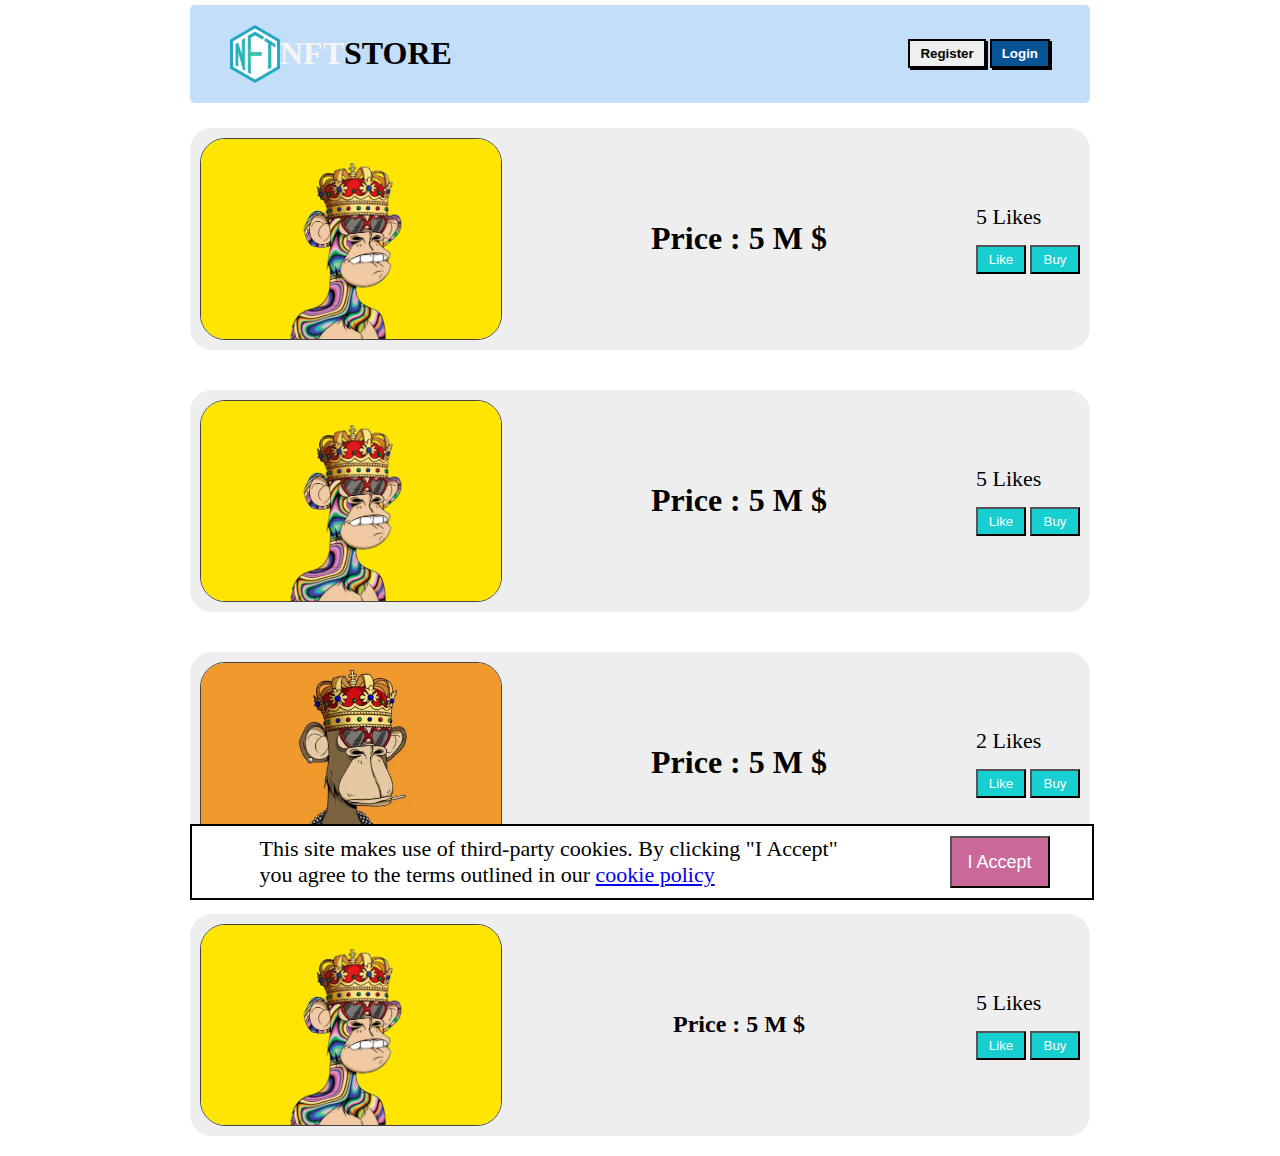
<file: belt_demo/index.html>
<!DOCTYPE html>
<html lang="en">

<head>
    <meta charset="UTF-8">
    <meta http-equiv="X-UA-Compatible" content="IE=edge">
    <meta name="viewport" content="width=device-width, initial-scale=1.0">
    <title>NFT STORE</title>
    <link rel="stylesheet" href="style.css">
</head>

<body>
    <div id="container">
        <!-- the navbar starts here -->
        <div id="nav">
            <div id="logo-title">
                <img src="images\nft-logo.png" alt="NFT logo">
                <h1><span>NFT</span>STORE</h1>
            </div>
            <div class="auth">
                <button class="btn" onclick="signIn(this)">Register</button>
                <button class="btn" onclick="signIn(this)" id="login">Login</button>
            </div>

        </div>

        <!-- main content starts here -->
        <div id="main-content">

            <div class="nft-card">
                <img src="images\1.jpg" alt="King ape NFT">
                <h1>Price : 5 M $</h1>
                <div class="actions">
                    <p>5 Likes</p>
                    <div class="action-button">
                        <button>Like</button>
                        <button onclick="hide(this)">Buy</button>
                    </div>
                </div>
            </div>

            <div class="nft-card">
                <img src="images\1.jpg" alt="King ape NFT">
                <h1>Price : 5 M $</h1>
                <div class="actions">
                    <p>5 Likes</p>
                    <div class="action-button">
                        <button>Like</button>
                        <button>Buy</button>
                    </div>
                </div>
            </div>

            <div class="nft-card">
                <img src="images\2.jpg" alt="King ape NFT" onmouseover="changeImage(this)" onmouseout="changeImage2(this)">
                <h1>Price : 5 M $</h1>
                <div class="actions">
                    <p><span id="likesNum">2 </span>Likes</p>
                    <div class="action-button">
                        <button onclick="like('likesNum')">Like</button>
                        <button>Buy</button>
                    </div>
                </div>
            </div>

            <div class="nft-card">
                <img src="images\1.jpg" alt="King ape NFT">
                <h2>Price : 5 M $</h2>
                <div class="actions">
                    <p>5 Likes</p>
                    <div class="action-button">
                        <button>Like</button>
                        <button>Buy</button>
                    </div>
                </div>
            </div>

        </div>


        <div id="popup">
            <p>This site makes use of third-party cookies. By clicking "I Accept" you agree to the terms outlined in our
                <a href="#">cookie policy</a></p>
            <button onclick="hideCookie('popup')">I Accept</button>
        </div>

    </div>
    <script src="index.js"></script>
</body>

</html>
</file>
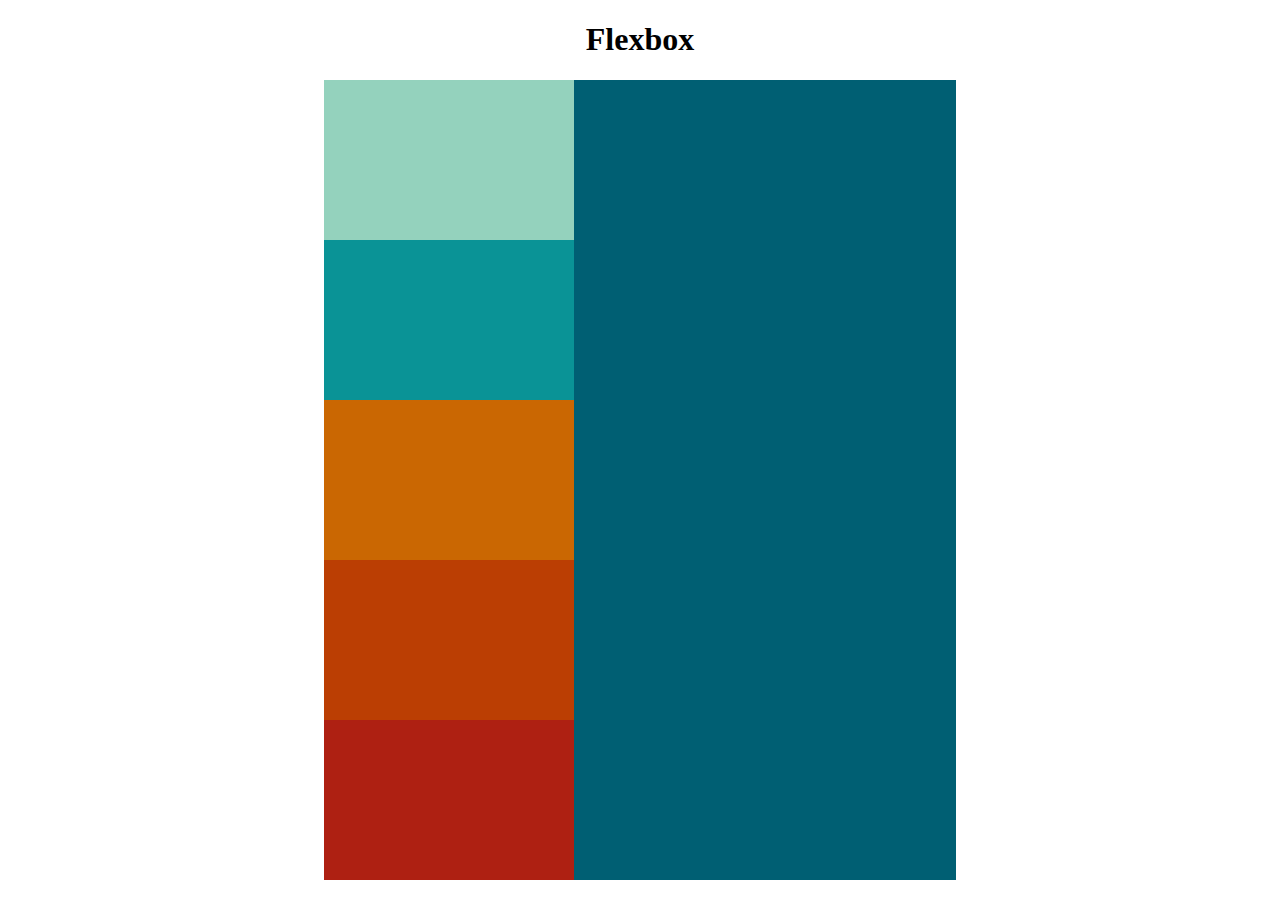
<file: W2D2_CSS_Flexbox/index.html>
<!DOCTYPE html>
<html lang="en">
<head>
    <meta charset="UTF-8">
    <meta http-equiv="X-UA-Compatible" content="IE=edge">
    <meta name="viewport" content="width=
    , initial-scale=1.0">
    <title>Document</title>
    <link rel="stylesheet" href="app.css">
</head>
<body>
    <h1>Flexbox</h1>
    <div id="container">
        <div style="background-color: #94d2bd"></div>
        <div style="background-color: #0a9396"></div>
        <div style="background-color: #ca6702"></div>
        <div style="background-color: #bb3e03"></div>
        <div style="background-color: #ae2012"></div>
    </div>
</body>
</html>
</file>
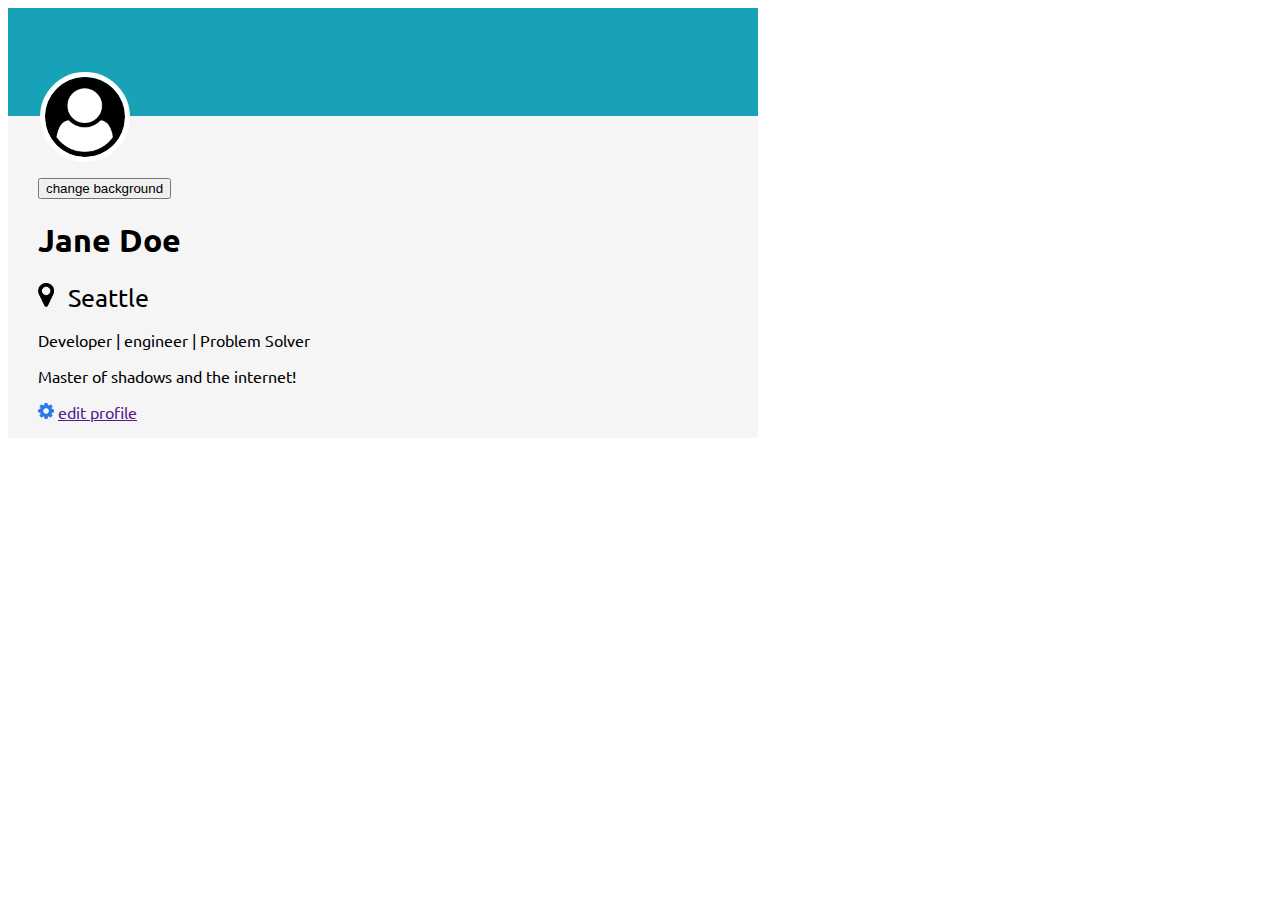
<file: W3D2_DOM/user-card(JS Edition)/index.html>
<!DOCTYPE html>
<html lang="en">

<head>
    <meta charset="UTF-8">
    <meta http-equiv="X-UA-Compatible" content="IE=edge">
    <meta name="viewport" content="width=device-width, initial-scale=1.0">
    <link rel="stylesheet" href="style.css">
    <!-- Google font 'Ubuntu' -->
    <link rel="preconnect" href="https://fonts.googleapis.com">
    <link rel="preconnect" href="https://fonts.gstatic.com" crossorigin>
    <link href="https://fonts.googleapis.com/css2?family=Roboto:wght@300&family=Ubuntu:wght@300;400&display=swap"
        rel="stylesheet">
    <title>User Card</title>
</head>

<body>
    <div class="container">
        <div class="top-side">
        </div>
        <div class="profile-img">
            <img src="user-card-icons/icons/user-circle.png" alt="user profile image" id="user-img">
        </div>
        <div class="bottom-side">
            <div class="info-bloc">


                <button onclick="changeBg(this)">change background</button>





                <h1>Jane Doe</h1>
                <img src="user-card-icons/icons/map-marker.png" alt="map marker icon">
                <p>Seattle</p>

                <p>Developer | engineer | Problem Solver</p>

                <p onmouseover="zoom(this)" onmouseout="out(this)" >Master of shadows and the internet!</p>

                <div class="edit">
                    <img src="user-card-icons/icons/gear.png" alt="gear icon">
                    <a href="">edit profile</a>
                </div>
            </div>
        </div>
    </div>


    <script src="app.js"></script>
</body>

</html>
</file>
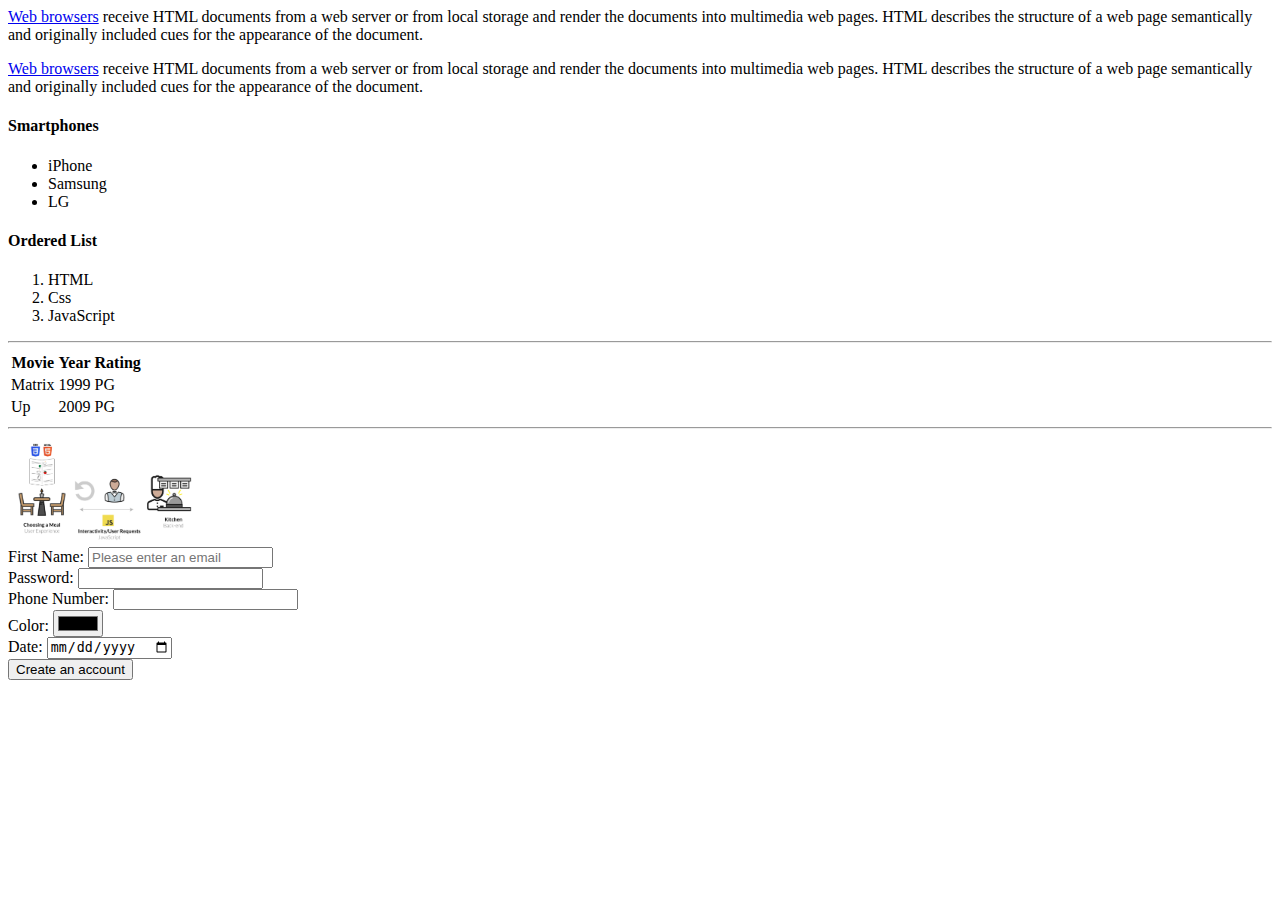
<file: W1D2_HTML/demo.html>
<html>

<head>
    <title>HTML intro</title>
</head>

<body>

    <p> <a href="about.html">Web browsers</a> receive HTML documents from a web server or from local storage and render
        the documents into multimedia web pages. HTML describes the structure of a web page semantically and originally
        included cues for the appearance of the document.</p>
    <p> <a href="about.html">Web browsers</a> receive HTML documents from a web server or from local storage and render
        the documents into multimedia web pages. HTML describes the structure of a web page semantically and originally
        included cues for the appearance of the document.</p>

    <!-- Lists -->

    <!-- unordered list <ul></ul> -->
    <h4>Smartphones</h4>
    <ul>
        <li>iPhone</li>
        <li>Samsung</li>
        <li>LG</li>
    </ul>

    <!-- ordered list <ol></ol> -->
    <h4>Ordered List</h4>

    <ol>
        <li>HTML</li>
        <li>Css</li>
        <li>JavaScript</li>
    </ol>

    <!-- horizontal rule <hr> -->
    <hr>

    <!-- Table -->
    <table>
        <!-- table head -->
        <thead>
            <th>Movie</th>
            <th>Year</th>
            <th>Rating</th>
        </thead>

        <!-- table body -->
        <tbody>
            <tr>
                <td>Matrix</td>
                <td>1999</td>
                <td>PG</td>
            </tr>
            <tr>
                <td>Up</td>
                <td>2009</td>
                <td>PG</td>
            </tr>
        </tbody>
    </table>

    <hr>

    <!-- image is a self closing tag -->
    <img src="overiew_front_back.PNG" width="200px" alt="">

    <!-- The next element is a form -->
    <form>
        <div>
            <label>First Name:</label>
            <input type="text" placeholder="Please enter an email">
        </div>

        <div>
            <label>Password:</label>
            <input type="password">
        </div>

        <div>

            <label>Phone Number:</label>
            <input type="number">
        </div>

        <div>
            <label>Color:</label>
            <input type="color">
        </div>

        <div>
            <label>Date:</label>
            <input type="date">
        </div>

        <button>Create an account</button>

    </form>

</body>

</html>
</file>
<file: W2D2_CSS_Flexbox/app.css>
h1 {
    text-align: center;
    /* vertical-align: middle; */
}

#container {
    background-color: #005f73;
    width: 50%;
    height: 800px;
    margin: 0 auto;
    /* border: 5px solid #005f73; */
    display: flex;
    flex-direction: column;
    justify-content: space-around;
    /* flex-wrap: wrap-reverse; */
    /* justify-content: space-around; */
    /* align-items: center; */
    /* flex-wrap: wrap; */
    align-content: flex-end;
}

#container div {
    width: 250px;
    height: 250px;
}
</file>
<file: W3D2_DOM/user-card(JS Edition)/style.css>
.container {
    display: flex;
    flex-direction: column;
    height: 430px;
    width: 750px;
    font-family: 'Ubuntu', sans-serif;
    background-color: black;

}

.top-side {
    background-color: #17A2B8;
    flex: 1;
}

.profile-img {
    position: absolute;
    margin: 30px;
    margin-left: 2em;
    margin-top: 4em;
}

#user-img {
    width: 5em;
    height: auto;
    border-radius: 50%;
    border: 5px solid white;
}

.bottom-side {
    background-color: whitesmoke;
    flex: 3;
}

.bottom-side img {
    width: 16px;
    height: auto;
}

.info-bloc {
    margin-top: 60px;
    margin-left: 30px;
}

p:first-of-type {
    font-size: 25px;
    margin-left: 10px;
    display: inline;
}
</file>
<file: belt_demo/style.css>
/* Universal Styles to reset everything */
* {
    margin: 0;
    padding: 0;
}

/* container styling */
#container {
    width: 900px;
    margin: 0 auto;
}

/* navbar styling */
#nav{
    display: flex;
    justify-content: space-between;
    align-items: center;
    background-color: #C3DEF8;
    padding: 20px 40px;
    border-radius: 5px;
    margin: 5px 0;


}

#logo-title{
    display: flex;
    align-items: center;
}

#nav #logo-title img {
    width: 50px;
}

#nav span{
    color: whitesmoke;
}

.btn {
    padding: 5px 10px;
    border: 2px solid black;
    box-shadow: 2px 2px black;
    font-weight: 900;
}

.auth :nth-child(2){
    background-color: #085394;
    font-weight: bold;
    color: white;
}

/* main content styling */

#main-content {
    display: flex;
    flex-direction: column;
}

.nft-card {
    display: flex;
    justify-content: space-between;
    align-items: center;

    border-radius: 22px;
    background-color: #EEEEEE;
    margin: 20px 0;
    padding: 10px;
}

.nft-card > img{
    height: 200px;
    width: 300px;
    border-radius: 25px;
    border: 1px solid rgb(70, 66, 66);
}

.actions{
    display: flex;
    flex-direction: column;
    
}

.actions p{
    font-size: 22px;
    font-family:'Segoe UI';
    margin-bottom: 15px;
}

.action-button button{
    background-color: #17cfd1;
    color: white;
    padding: 5px;
    width: 50px;
}

/*Cookie Popup Style*/
#popup {
    display: flex;
    justify-content: space-around;
    background-color: #FFFFFF;
    border: 2px solid black;
    padding: 10px;
    bottom: 0px;
    position: fixed;
    width: 880px;
    
}

#popup p {
    font-size: 22px;
    margin: 0px 25px;
    width: 600px;
}

p + button {
    background-color: rgb(202, 104, 153);
    font-size: 18px;
    padding: 5px;
    color: white;
    width: 100px;
}
</file>
